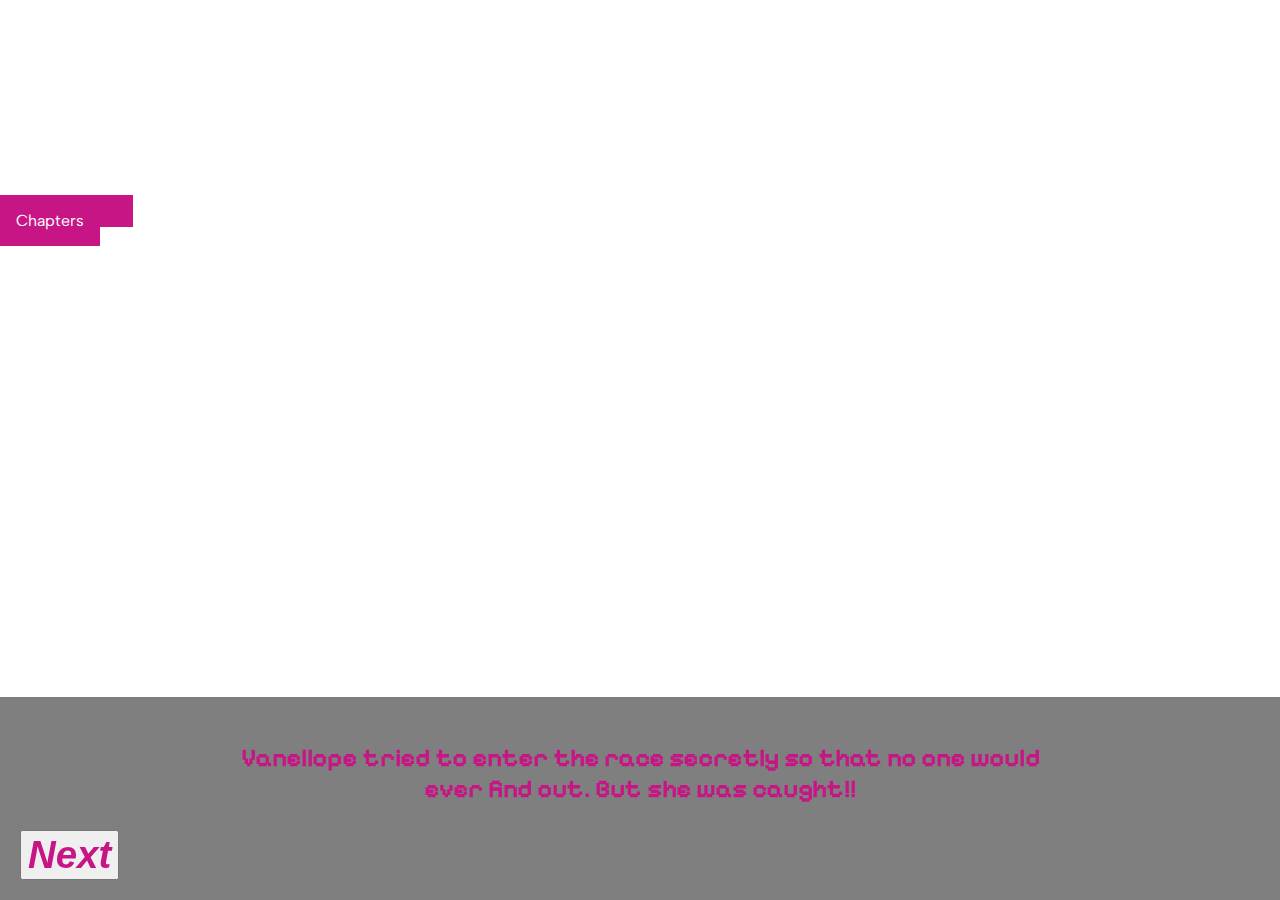
<file: pagesix.html>
<!DOCTYPE html>
<html>
<head>
<meta name="index.html" content="width=device-width, initial-scale=1">
		<link rel="stylesheet" href="style.css">
		<link href='https://fonts.googleapis.com/css?family=Pixelify Sans' rel='stylesheet'>
		<link href='https://fonts.googleapis.com/css?family=Albert Sans' rel='stylesheet'>
<style>
* {
  box-sizing: border-box;
}

body {
  margin: 0;
  font-family: Arial;
  font-size: 17px;
}

#myVideo {
  position: fixed;
  right: 0;
  bottom: 0;
  min-width: 100%; 
  min-height: 100%;
}

.content {
  position: fixed;
  bottom: 0;
  background: rgba(0, 0, 0, 0.5);
  color: #f1f1f1;
  width: 100%;
  padding: 20px;
}

#myBtn {
  width: 200px;
  font-size: 18px;
  padding: 10px;
  border: none;
  background: #000;
  color: #fff;
  cursor: pointer;
}

#myBtn:hover {
  background: #ddd;
  color: black;
}

</style>
</head>
<body width=100%>

<video autoplay muted loop id="Raceflag">
  <source src="https://codehs.com/uploads/de08c044c19d70e8787c4b885152b9a5" type="video/mp4" width="100%">
</video>

<div class="content">
  <h3>Vanellope tried to enter the race secretly so that no one would ever find out. But she was caught!!</h3>
  <!-- Use a button to pause/play the video with JavaScript -->
 <a href="pageseven.html"><button type="button" style="color:MediumVioletRed;font-size:3vw;"><b><i>Next</i></b></button>
</div>
<br>
<br>
<br>
        <button class="btn">Chapters</button>
            <div class="dropdown">
            <button class="btn" style="border-left:1px solid MediumVioletRed">
            <i class="fa fa-caret-down"></i>
        </button>
        <div class="dropdown-content">
            <a href="index.html">Home</a>
            <a href="pagetwo.html">Chapter One</a>
            <a href="pagethree.html">Chapter Two</a>
            <a href="pagefour.html">Chapter Three</a>
            <a href="pagefive.html">Chapter Four</a>
            <a href="pageseven.html">Chapter Six</a>
            <a href="pageeight.html">Chapter Seven</a>
            <a href="pagenine.html">Chapter Eight</a>
    </div>
    </div>
    <br>
    <br>
    <br>
    <br>
    <br>
    <br>
</body>
</html>
</file>
<file: style.css>
.image {
    position: relative;
    text-align: center;
    color: white;
}
p {
    color: white;
    font-size: 2vw;
    text-align: center;
    font-family: Pixelify Sans;
    margin-left: 15vw;
    margin-right: 15vw;
}
h1 {
    color: white;
    font-size: 5vw;
    text-align: left;
    font-family: Albert Sans;
}
    
h3  {
   color:MediumVioletRed;
   font-size:2vw;
   text-align:center;
   font-family:Pixelify Sans;
   margin-left: 15vw;
   margin-right: 15vw;
}
h5 {
    color:MediumVioletRed;
    font-size:2vw;
    text-align:center;
    font-family: Pixelify Sans;
    margin-left: 15vw;
    margin-right: 15vw;
}
.center {
    display: block;
  margin-left: auto;
  margin-right: auto;
  width: 50%;
}




.button {
  border-radius: 3vw;
  background-color: #d4af37;
  color: #FFFFFF;
  border: none;
  text-align: center;
  font-size: 2.25vw;
  padding: 5vw;
  width: 30%;
  transition: all 0.5s;
  cursor: pointer;
  margin-left: 35vw;
  margin-right: auto;
  font-family: Albert Sans;
}

.button span {
  cursor: pointer;
  display: inline-block;
  position: relative;
  transition: 0.5s;
}

.button span:after {
  content: '\00bb';
  position: absolute;
  opacity: 0;
  top: 0;
  right: -5vw;
  transition: 0.5s;
}

.button:hover span {
  padding-right: 5vw;
}

.button:hover span:after {
  opacity: 1;
  right: 0;
}



.black {
  color: black;
}


h5 + img:hover {
  animation: shake 0.5s;
  animation-iteration-count: infinite;
}

@keyframes shake {
  0% { transform: translate(1px, 1px) rotate(0deg); }
  10% { transform: translate(-1px, -2px) rotate(-1deg); }
  20% { transform: translate(-3px, 0px) rotate(1deg); }
  30% { transform: translate(3px, 2px) rotate(0deg); }
  40% { transform: translate(1px, -1px) rotate(1deg); }
  50% { transform: translate(-1px, 2px) rotate(-1deg); }
  60% { transform: translate(-3px, 1px) rotate(0deg); }
  70% { transform: translate(3px, 1px) rotate(-1deg); }
  80% { transform: translate(-1px, -1px) rotate(1deg); }
  90% { transform: translate(1px, 2px) rotate(0deg); }
  100% { transform: translate(1px, -2px) rotate(-1deg); }
}



.container {
  position: relative;
  width: 100%;
}

.container img {
  width: 100%;
  height: auto;
}

.container .btn {
  position: absolute;
  top: 75%;
  left: 50%;
  transform: translate(-50%, -50%);
  -ms-transform: translate(-50%, -50%);
  background-color: MediumVioletRed;
  font-family: Pixelify Sans;
  color: white;
  font-size: 2vw;
  padding: 2vw 4vw;
  border: none;
  cursor: pointer;
  border-radius: 5px;
}

.container .btn:hover {
  background-color: black;
}

h6 + img:hover {
  filter: brightness(200%);
}


.top-left {
                position: absolute;
                top: 30vw;
                left: 25vw;
                color: white;
                font-size: 12vw;
                font-family: Pixelify Sans;
}





.btn {
  background-color: MediumVioletRed;
  color: white;
  padding: 16px;
  font-size: 16px;
  font-family: Albert Sans;
  border: none;
  outline: none;
}

.dropdown {
  position: absolute;
  display: inline-block;
}

.dropdown-content {
  display: none;
  position: absolute;
  background-color: MediumVioletRed;
  min-width: 160px;
  z-index: 1;
}

.dropdown-content a {
  color: white;
  padding: 12px 16px;
  font-family: Albert Sans;
  text-decoration: none;
  display: block;
}

.dropdown-content a:hover {background-color: #ddd}

.dropdown:hover .dropdown-content {
  display: block;
}

.btn:hover, .dropdown:hover .btn {
  background-color: #0b7dda;
}
</file>
